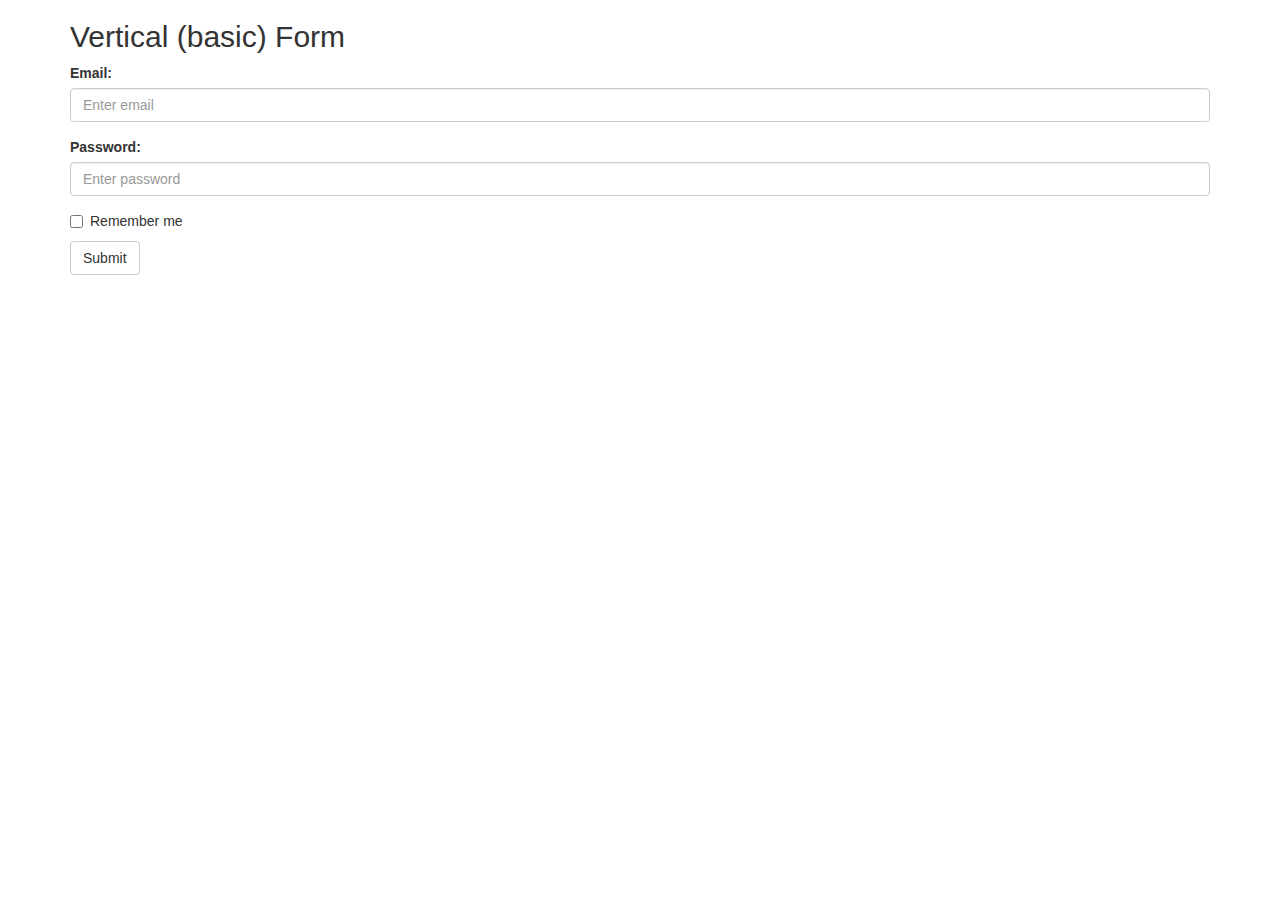
<file: Form layout.html>
<!DOCTYPE html>
<html>
<head>
  <meta name="viewport" content="width=device-width, initial-scale=1">
  <link rel="stylesheet" href="https://maxcdn.bootstrapcdn.com/bootstrap/3.3.7/css/bootstrap.min.css">
  <script src="https://ajax.googleapis.com/ajax/libs/jquery/3.2.1/jquery.min.js"></script>
  <script src="https://maxcdn.bootstrapcdn.com/bootstrap/3.3.7/js/bootstrap.min.js"></script>
</head>
<body>

<div class="container">
  <h2>Vertical (basic) Form</h2>
  <form>
    <div class="form-group">
      <label for="email">Email:</label>
      <input type="email" class="form-control" id="email" placeholder="Enter email">
    </div>
    <div class="form-group">
      <label for="pwd">Password:</label>
      <input type="password" class="form-control" id="pwd" placeholder="Enter password">
    </div>
    <div class="checkbox">
      <label><input type="checkbox"> Remember me</label>
    </div>
    <button type="submit" class="btn btn-default">Submit</button>
  </form>
</div>

</body> 
</html>
</file>
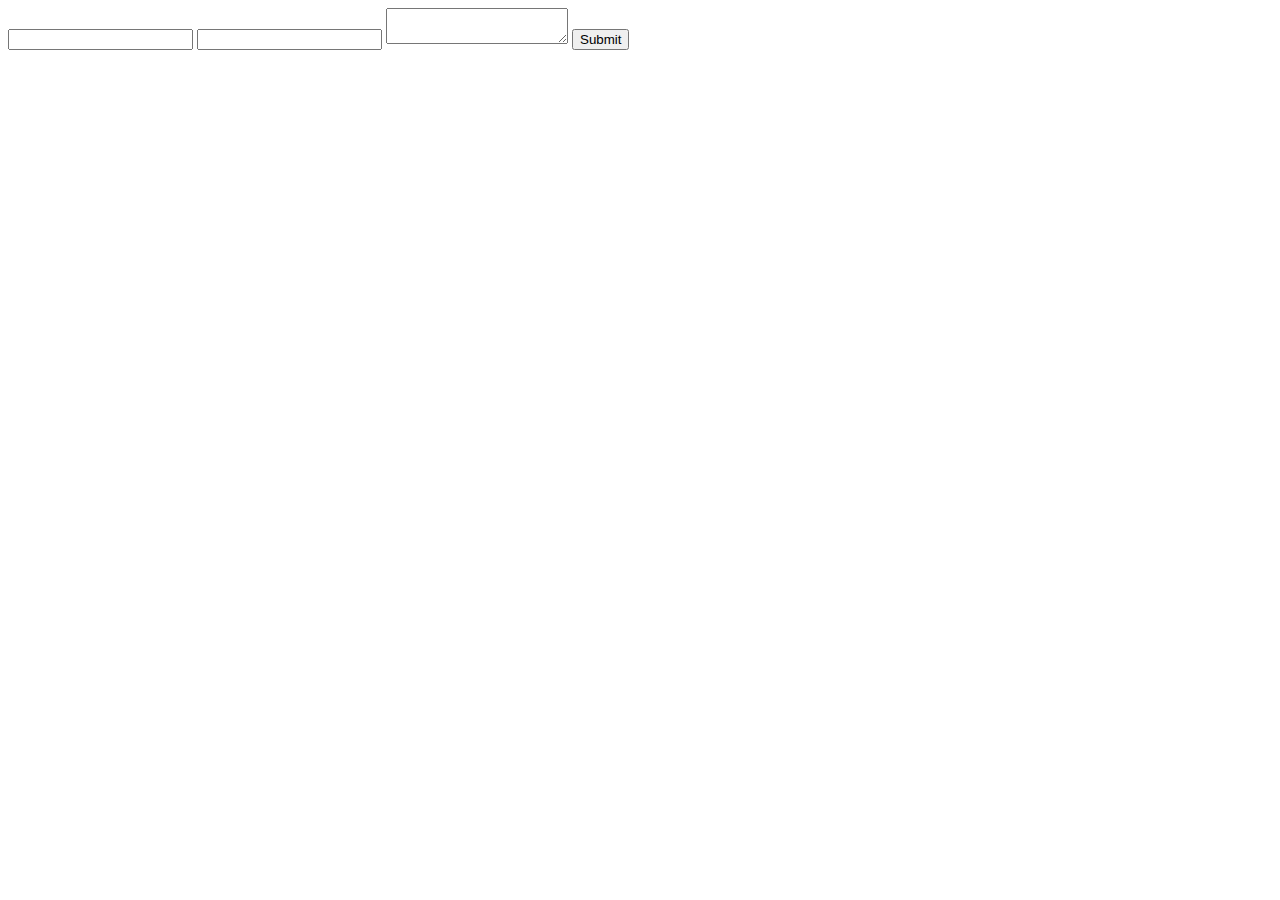
<file: testing 1.html>
<!DOCTYPE html>
<html>
<head>

<title>
Job Application Form
</title>

</head>
<body>
<form sheetsu="https://sheetsu.com/apis/v1.0/90b6fba5cd3a">
  <input type="text" name="full_name">
  <input type="text" name="email">
  <textarea name="message"></textarea>
 
  <input type="submit">
</form>

<script src="https://load.sheetsu.com"></script>
</body>


</html>
</file>
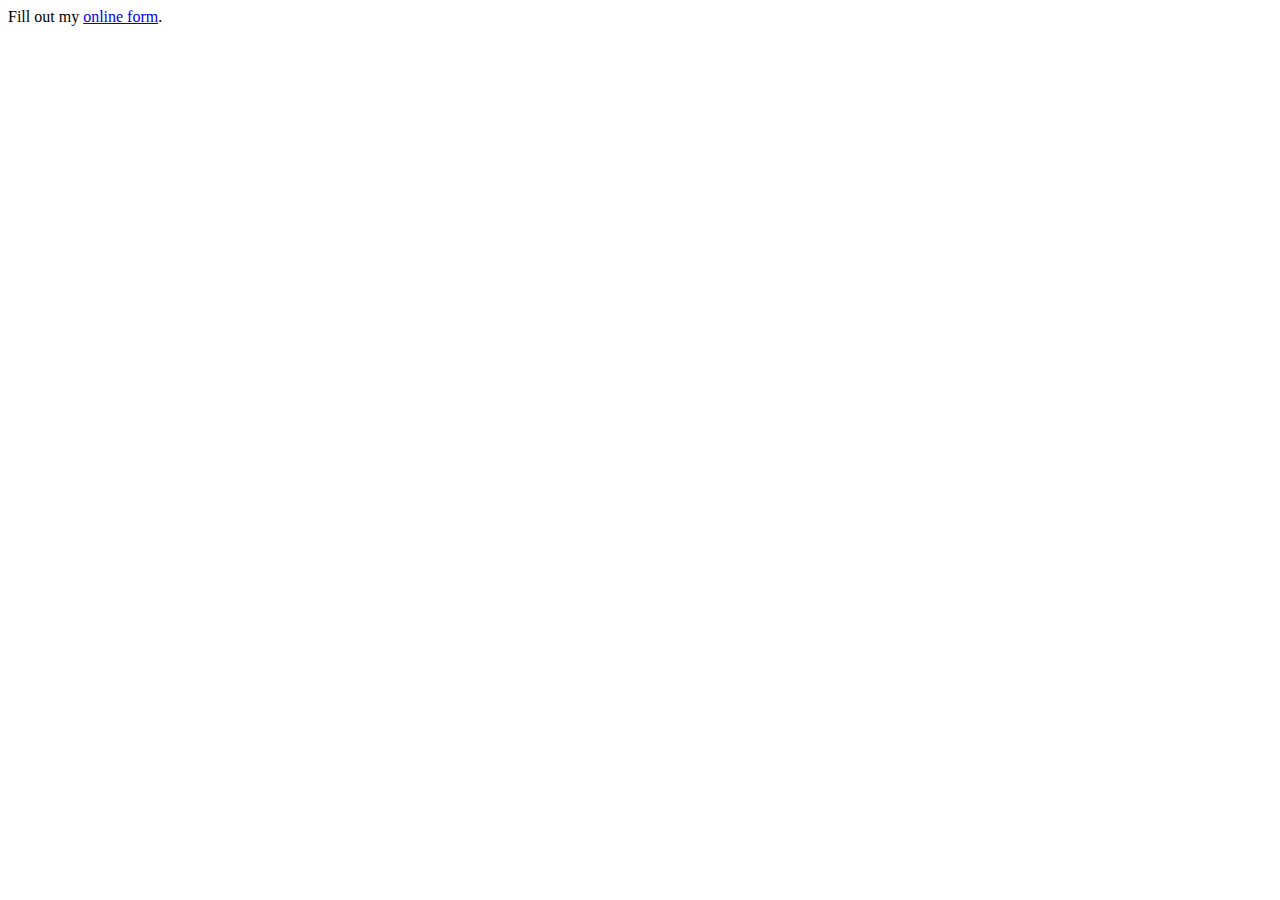
<file: testing.html>
<html>
<head>

</head>
<body>
<div id="wufoo-m8ebzny1f762xm">
Fill out my <a href="https://yunkie.wufoo.com/forms/m8ebzny1f762xm">online form</a>.
</div>

<script type="text/javascript">
var m8ebzny1f762xm;(function(d, t) {
var s = d.createElement(t), options = {
'userName':'yunkie',
'formHash':'m8ebzny1f762xm',
'autoResize':true,
'height':'588',
'async':true,
'host':'wufoo.com',
'header':'show',
'ssl':true};
s.src = ('https:' == d.location.protocol ? 'https://' : 'http://') + 'www.wufoo.com/scripts/embed/form.js';
s.onload = s.onreadystatechange = function() {
var rs = this.readyState; if (rs) if (rs != 'complete') if (rs != 'loaded') return;
try { m8ebzny1f762xm = new WufooForm();m8ebzny1f762xm.initialize(options);m8ebzny1f762xm.display(); } catch (e) {}};
var scr = d.getElementsByTagName(t)[0], par = scr.parentNode; par.insertBefore(s, scr);
})(document, 'script');</script>






</body>

</html>
</file>
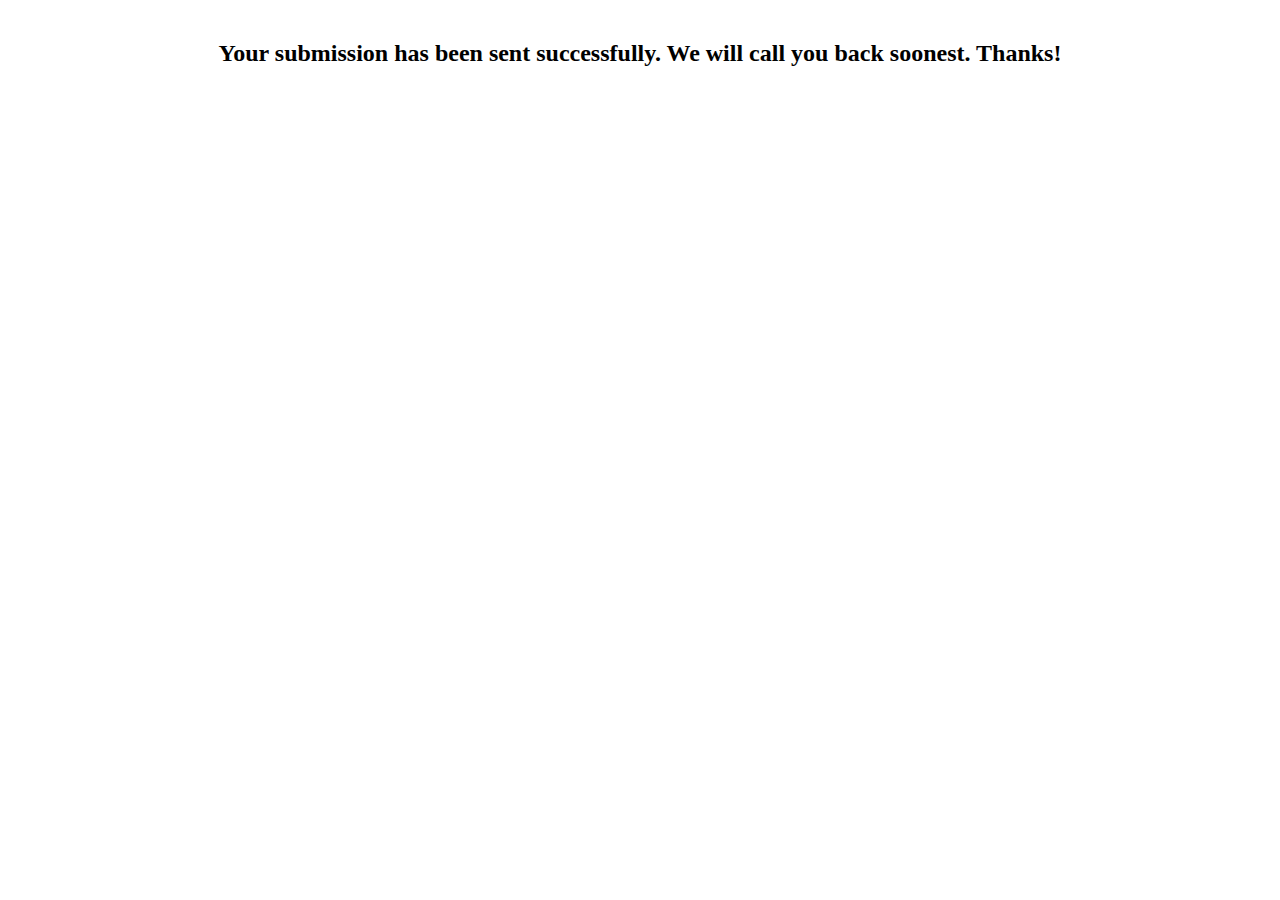
<file: thank you.html>
<!DOCTYPE html>  
<html lang="en">
<head>  
<meta charset="utf-8">  
<title>Thank you!</title>  
</head> 
<body>
<h2 style="text-align:center;padding-top:20px;">
Your submission has been sent successfully. We will call you back soonest.
  
  												Thanks!
</h2>
<!-- <script type="text/javascript">
var timer = 3; //seconds
 website = "http://www.jswcement"
function delayer() {
 window.location = website;
}
setTimeout('delayer()', 1000 * timer); 
</script> -->
</body>
</html>
</file>
